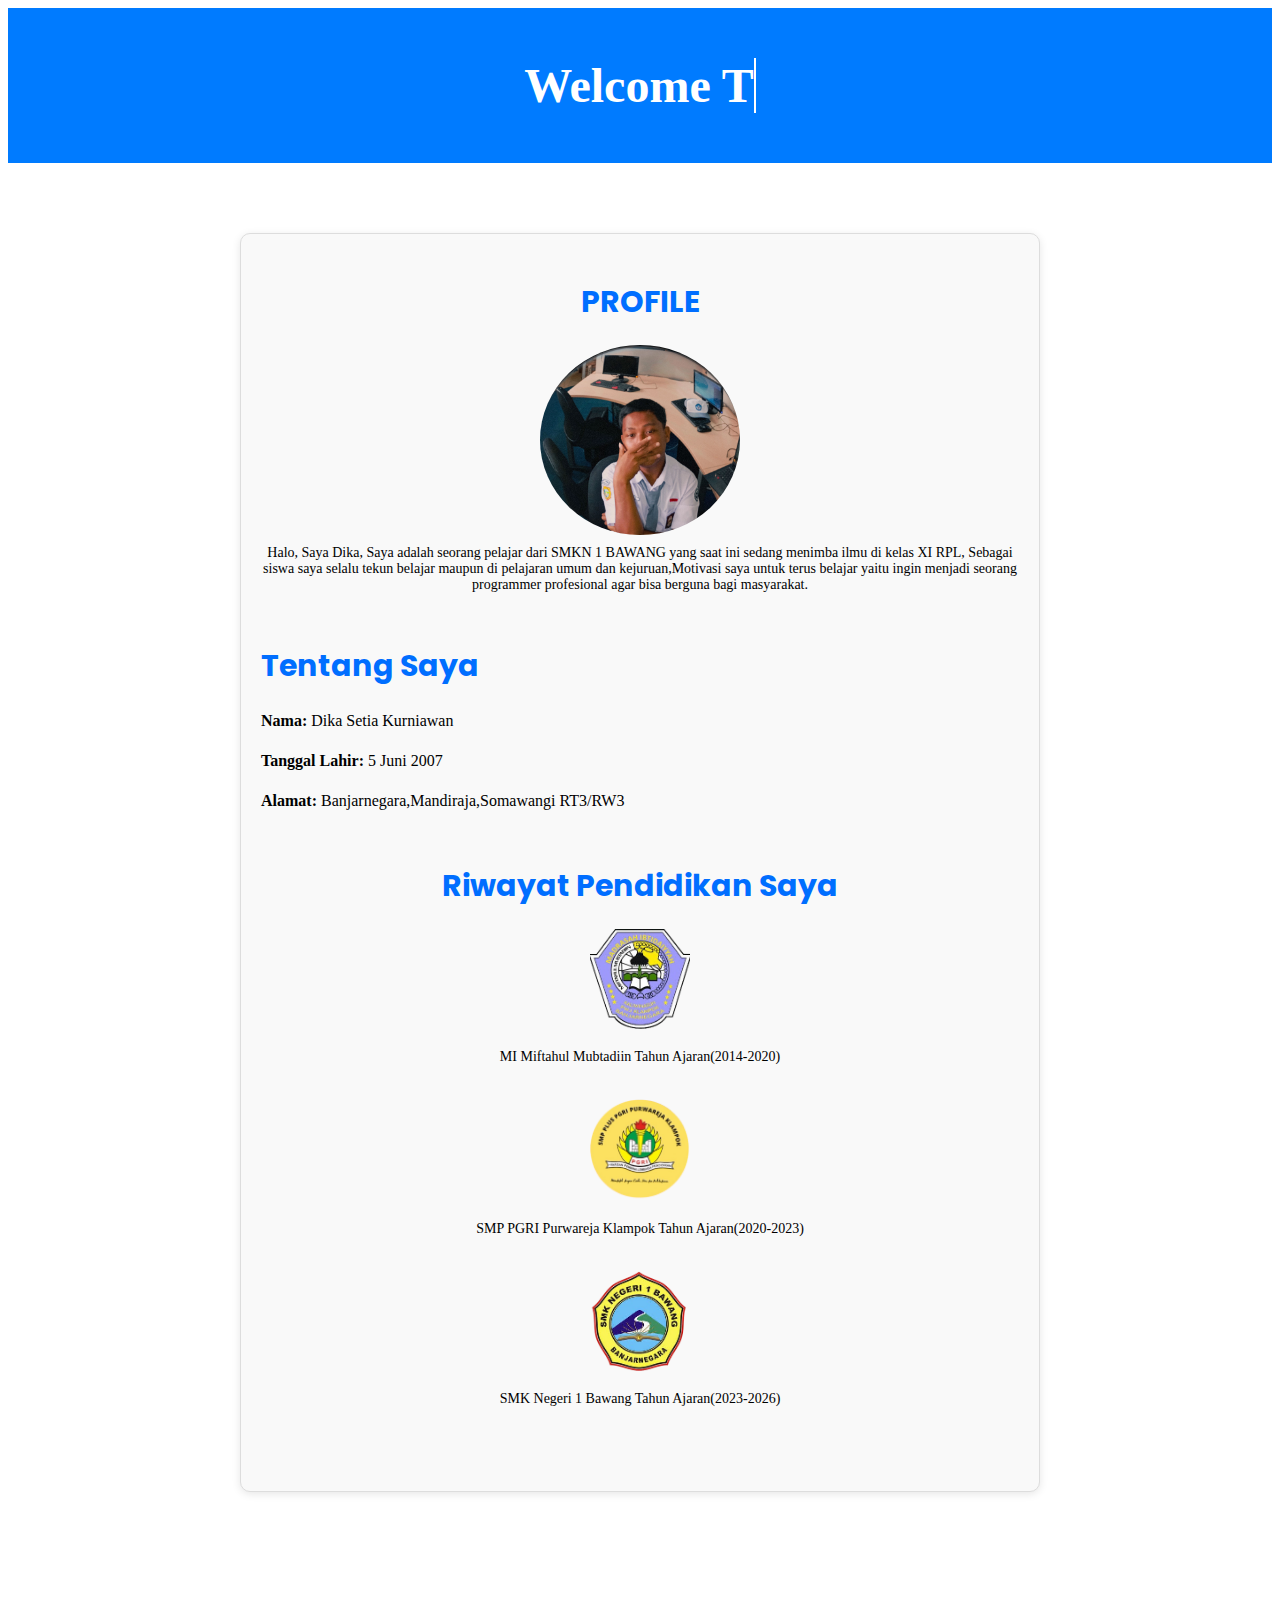
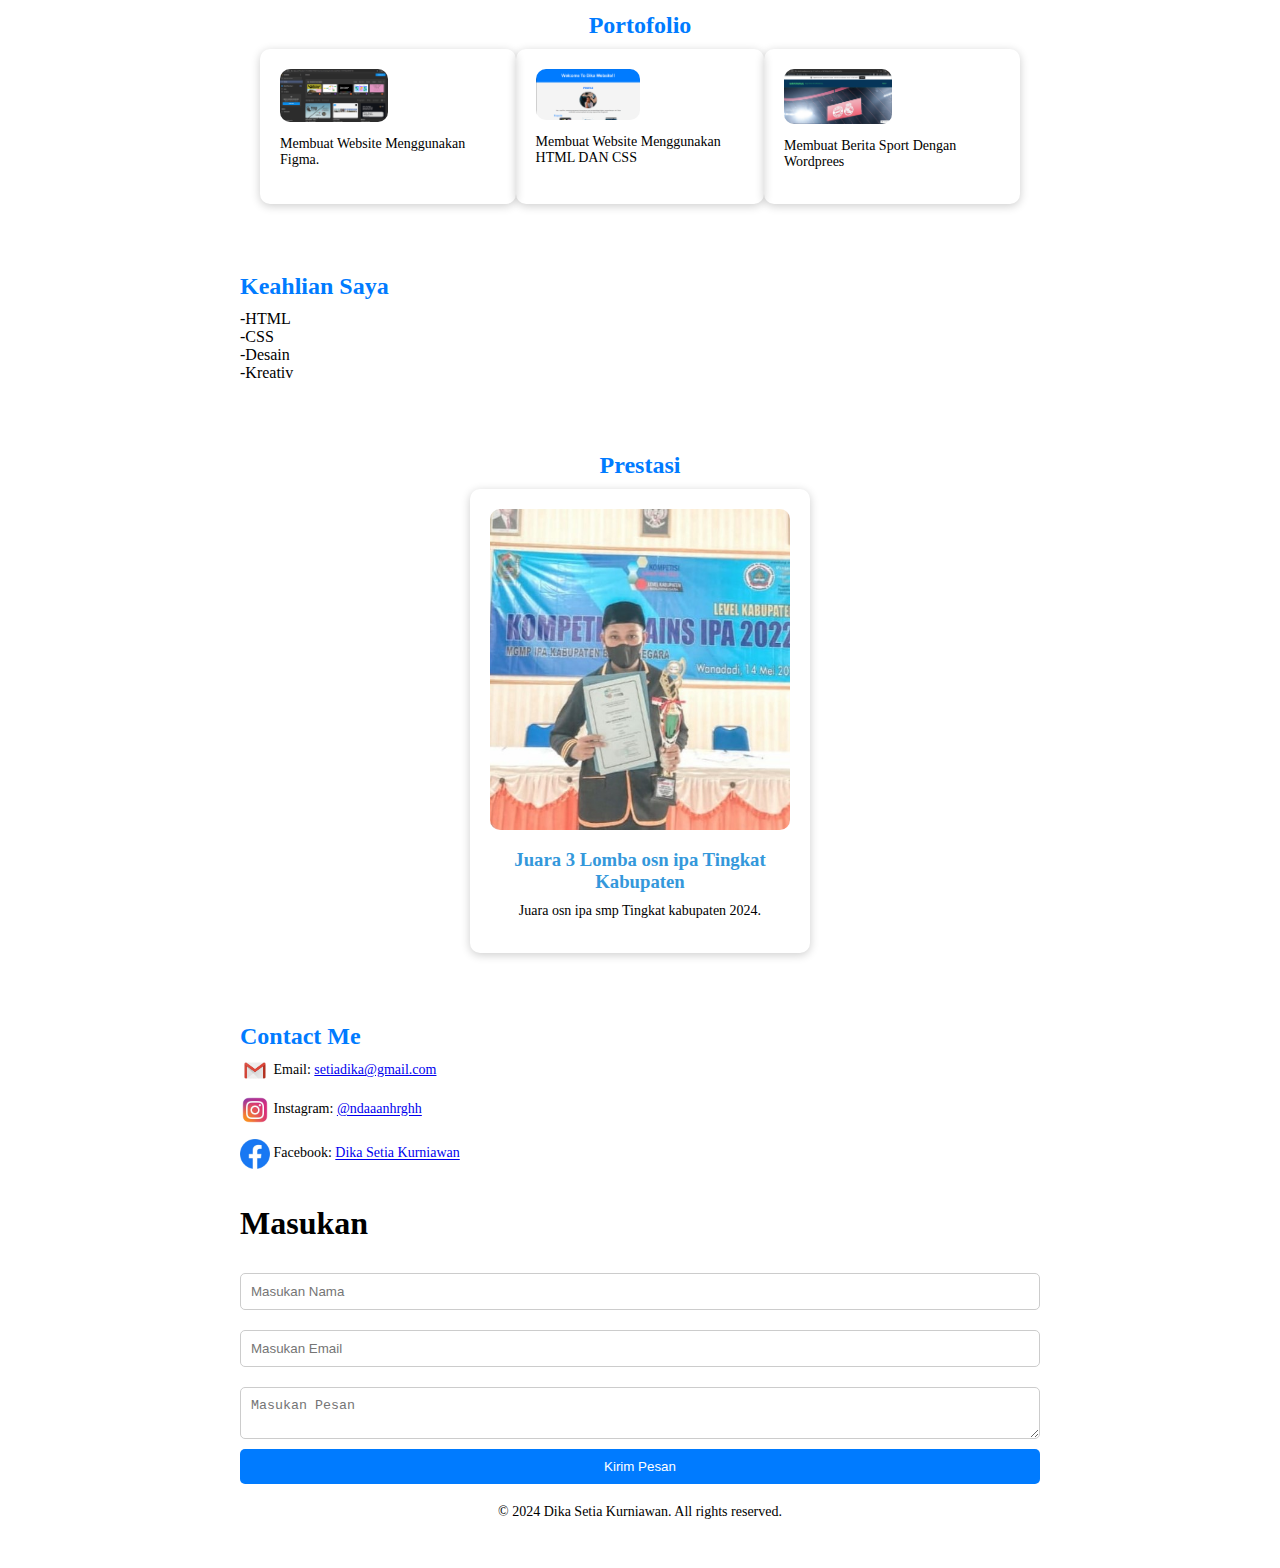
<file: index.html>
<!DOCTYPE html>
<html lang="en">
<head><link rel="stylesheet" href="https://cdnjs.cloudflare.com/ajax/libs/font-awesome/6.0.0-beta3/css/all.min.css">

  <meta charset="UTF-8">
  <meta name="viewport" content="width=device-width, initial-scale=1.0">
  <title>Welcome To Dika's Website</title>
  <link rel="stylesheet" href="style.css">
  <link href="https://fonts.googleapis.com/css2?family=Poppins:wght@300;400;500;700&display=swap" rel="stylesheet">
  <link href="https://fonts.googleapis.com/css2?family=Roboto:wght@400&display=swap" rel="stylesheet">


</head>
<body>
  <div class="header">
    <h1 class="typing-text"></h1>
  </div>
  
  <div class="container">
    <section id="profile">
      <h2>PROFILE</h2>
      <img src="image/WhatsApp Image 2024-09-09 at 08.50.52_acd52820.jpg" alt="Dika's Profile Picture" class="profile-img">
      <p>Halo, Saya Dika, Saya adalah seorang pelajar dari SMKN 1 BAWANG yang saat ini sedang menimba ilmu di kelas XI RPL,
        Sebagai siswa saya selalu tekun belajar maupun di pelajaran umum dan kejuruan,Motivasi saya untuk terus belajar yaitu ingin 
        menjadi seorang programmer profesional agar bisa berguna bagi masyarakat.</p>

          <section id="about">
        <h2>Tentang Saya</h2>
        <p><strong>Nama:</strong> Dika Setia Kurniawan</p>
        <p><strong>Tanggal Lahir:</strong> 5 Juni 2007</p>
        <p><strong>Alamat:</strong> Banjarnegara,Mandiraja,Somawangi RT3/RW3</p>
      </section>
      
    
    <section id="education">
      <h2>Riwayat Pendidikan Saya</h2>
    
      <div class="school-item">
        <img src="image/images__2_-removebg-preview (1).png" alt="Logo MI Miftahul Mubtadiin" class="school-logo">
        <p>MI Miftahul Mubtadiin Tahun Ajaran(2014-2020)</p>
      </div>
    
      <div class="school-item">
        <img src="image/Screenshot_2024-09-21_200553-removebg-preview.png" alt="Logo SMP PGRI Purwareja Klampok" class="school-logo">
        <p>SMP PGRI Purwareja Klampok Tahun Ajaran(2020-2023)</p>
      </div>
    
      <div class="school-item">
        <img src="image/download-removebg-preview.png" alt="Logo SMK Negeri 1 Bawang" class="school-logo">
        <p>SMK Negeri 1 Bawang Tahun Ajaran(2023-2026)</p>
      </div>
    
    </section>
  </section>
  <section id="projects">
    <h2>Portofolio</h2>
    <div class="projects">
  
      <div class="project-item">
        <a href="https://www.figma.com/proto/uwWOGIDYsz1rWE4oFSGW1e/PSATFIGMA?node-id=0-1&t=LKaIP130zNPF3Hfe-1" target="_blank">
          <img src="image/Screenshot 2024-09-21 205103.png" alt="Project 1" class="project-img">
          <p>Membuat Website Menggunakan Figma.</p>
        </a>
      </div>
  
      <div class="project-item">
        <a href="file:///D:/web%20dika%203/index.html" target="_blank">
          <img src="image/Screenshot 2024-09-21 205346.png" alt="Project 2" class="project-img">
          <p>Membuat Website Menggunakan HTML DAN CSS</p>
        </a>
      </div>
  
      <div class="project-item">
        <a href="https://dika433.wordpress.com/?_gl=1*7chof6*_gcl_au*MTM4MjIyMDQ5OC4xNzI2OTI2MTIw" target="_blank">
          <img src="image/Screenshot 2024-09-21 205027.png" alt="Project 3" class="project-img">
          <p>Membuat Berita Sport Dengan Wordprees</p>
        </a>
      </div>
  
    </div>
  </section>
    
    <section id="skills">
      <h2>Keahlian Saya</h2>
      <div class="skills-container">
        <div class="skill-item">-HTML</div>
        <div class="skill-item">-CSS</div>
        <div class="skill-item">-Desain</div>
        <div class="skill-item">-Kreativ</div>
        <!-- Tambahkan skill lainnya sesuai kebutuhan -->
      </div>
    </section>
    
    <section id="prestasi">
      <h2>Prestasi</h2>
      <div class="prestasi-container">
        <div class="prestasi-item">
          <img src="image/281401680_717198033035901_3669297620052773800_n.jpg" alt="Prestasi 1" class="prestasi-img"> <!-- Ganti dengan path gambar yang sesuai -->
          <h3>Juara 3 Lomba osn ipa Tingkat Kabupaten</h3>
          <p>Juara osn ipa smp Tingkat kabupaten 2024.</p>
        </div>
      </div>
    </section>
    
    
        <section id="contact">
          <h2>Contact Me</h2>
          <p>
            <img src="image/ca27f615c790f1af43f2dd564599bf6a-removebg-preview.png" alt="Email Logo" class="social-logo">
            Email: <a href="mailto:setiadika@gmail.com">setiadika@gmail.com</a>
          </p>
          <p>
            <img src="image/8dda07a9847930226a1c217e6b3f3cb6-removebg-preview.png" alt="Instagram Logo" class="social-logo">
            Instagram: 
            <a href="https://www.instagram.com/ndaaanhrghh" target="_blank">@ndaaanhrghh</a>
          </p>
          <p>
            <img src="image/1c528e2785837c261958427640c9e846-removebg-preview.png" alt="Facebook Logo" class="social-logo">
            Facebook: 
            <a href="https://www.facebook.com/dika.setia.kurniawan" target="_blank">Dika Setia Kurniawan</a>
        </section>
        
        
  <form action="#" method="post">
    <h1>Masukan</h1> 
    <input type="text" name="name" placeholder="Masukan Nama" required>
    <input type="email" name="email" placeholder="Masukan Email" required>
    <textarea name="message" placeholder="Masukan Pesan" required></textarea>
    <button type="submit">Kirim Pesan</button>
  </form>
</section>

  <script src="script.js"></script>
</body>
</html>
<footer>
  <p>&copy; 2024 Dika Setia Kurniawan. All rights reserved.</p>
</footer>
</file>
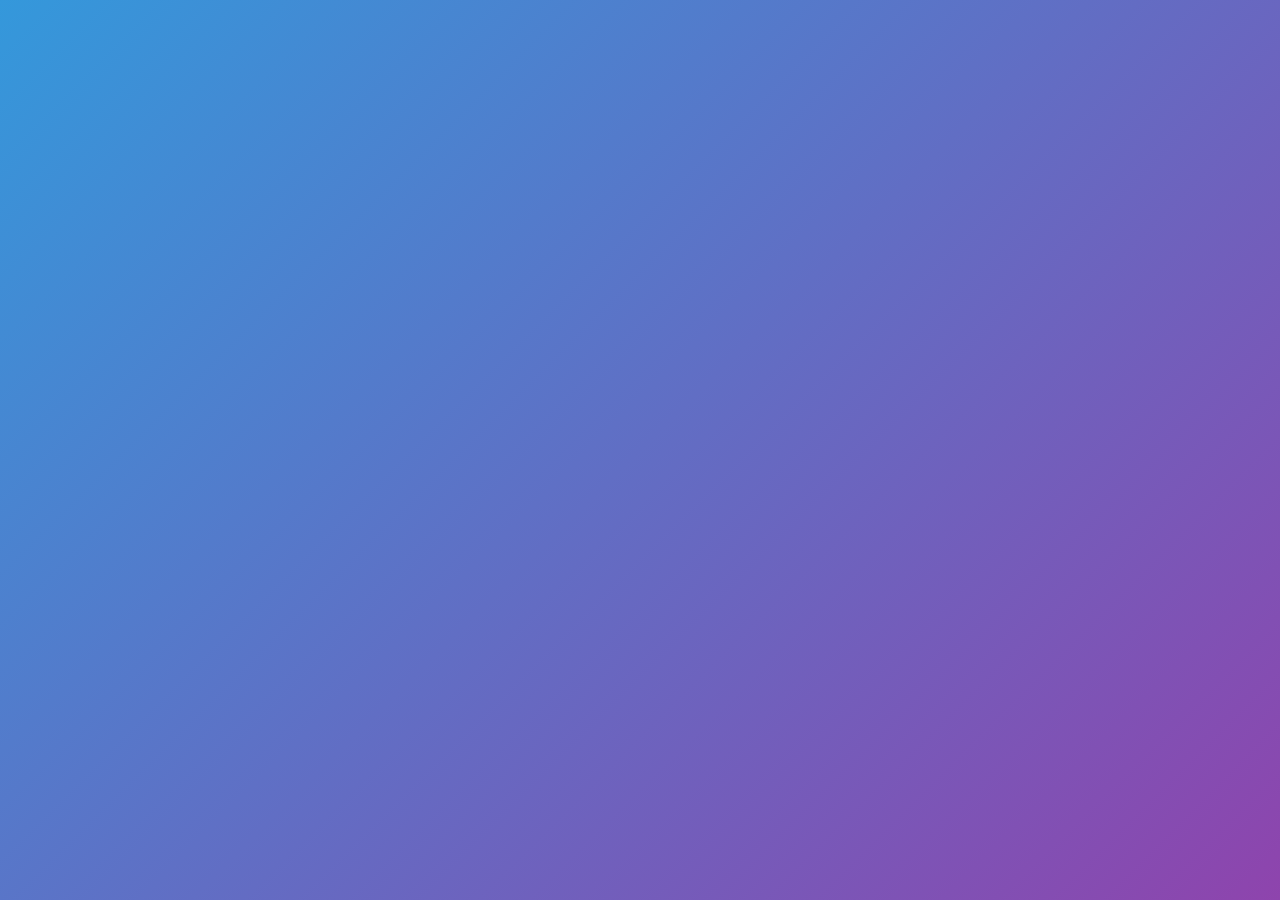
<file: welcome.html>
<!DOCTYPE html>
<html lang="en">
<head>
  <meta charset="UTF-8">
  <meta name="viewport" content="width=device-width, initial-scale=1.0">
  <title>Selamat Datang</title>
  <link rel="stylesheet" href="style.css">
  <style>
    body {
      display: flex;
      justify-content: center;
      align-items: center;
      height: 100vh;
      margin: 0;
      background: linear-gradient(135deg, #3498db, #8e44ad); /* Gradient background */
      color: rgb(255, 255, 255);
      font-family: 'Roboto', sans-serif; /* Font modern */
      overflow: hidden; /* Menyembunyikan scrollbar */
    }
    .welcome-container {
      text-align: center;
      padding: 40px;
      border-radius: 15px;
      background: rgba(0, 0, 0, 0.7); /* Latar belakang semi-transparan */
      box-shadow: 0 4px 30px rgba(0, 0, 0, 0.5); /* Bayangan */
      transform: translateY(-50px);
      opacity: 0; /* Awalnya tidak terlihat */
      animation: fadeInUp 0.8s forwards; /* Animasi masuk */
    }
    .btn-enter {
      margin-top: 20px;
      padding: 12px 25px;
      border: none;
      border-radius: 25px;
      background-color: #e74c3c; /* Warna tombol */
      color: white;
      cursor: pointer;
      font-size: 16px;
      transition: background-color 0.3s; /* Transisi halus */
    }
    .btn-enter:hover {
      background-color: #c0392b; /* Warna saat hover */
    }
    @keyframes fadeInUp {
      to {
        transform: translateY(0);
        opacity: 1;
      }
    }
  </style>
</head>
<body>
  <div class="welcome-container">
    <h1>Selamat Datang di Website Dika!</h1>
    <p>Klik tombol di bawah untuk memasuki website.</p>
    <a href="index.html" class="btn-enter">Masuk</a> <!-- Ganti "index.html" dengan nama file utama kamu -->
  </div>
</body>
</html>
</file>
<file: style.css>
/* Global Styles */
#profile .social-icons {
  display: flex;
  justify-content: center; /* Menengahkan ikon */
}

#profile {
  background-color: #f9f9f9; /* Warna latar belakang yang lembut */
  border: 1px solid #ddd; /* Border tipis */
  border-radius: 10px; /* Sudut membulat */
  padding: 20px; /* Padding untuk memberi ruang di dalam */
  box-shadow: 0 2px 8px rgba(0, 0, 0, 0.1); /* Efek bayangan */
  text-align: center; /* Menengahkan teks */
  margin: 50px 0; /* Jarak antara section ini dengan yang lain */

}

  
  .container {
    max-width: 800px;
    margin: 0 auto;
    padding: 20px;
  }
  
  h2 {
    color: #007bff;
    margin-bottom: 10px;
  }
  
  /* Typing Animation */
  .header {
    text-align: center;
    background-color: #007bff;
    padding: 50px 0;
  }
  
  .typing-text {
    font-size: 3em;
    font-weight: bold;
    color: #ffffff;
    border-right: 2px solid #fff;
    width: fit-content;
    margin: 0 auto;
    white-space: nowrap;
    overflow: hidden;
  }
  
  @keyframes typing {
    from { width: 0; }
    to { width: 100%; }
  }
  
  @keyframes blink {
    50% { border-color: transparent; }
  }
  
  /* Typing effect */
  .typing-text {
    animation: typing 3s steps(30, end), blink 0.5s step-end infinite alternate;
  }
  
  /* Profile Section */
  .profile-img {
    display: block;
    margin-left: auto;
    margin-right: auto;
    width: 200px; /* Atur sesuai ukuran yang kamu inginkan */
    border-radius: 50%; /* Jika ingin membuat foto menjadi lingkaran */
  }
  #profile {
    text-align: center; /* Menengahkan teks dan konten di dalam section profile */
  }
  
  #profile h2 {
    margin-bottom: 20px; /* Menambah sedikit jarak antara judul dan foto */
  }
  #profile h2 {
    font-family: Poppins; /* Ganti Poppins dengan font lain jika diinginkan */
    font-weight: 700; /* Ketebalan font, sesuaikan dengan keinginan */
    font-size: 30px; /* Atur ukuran font */
    color: #006eff; /* Warna font, sesuaikan dengan tema */
    margin-bottom: 20px; /* Jarak antara teks dan foto */
  }
  #about {
    margin: 50px 0; /* Jarak antara section ini dengan yang lain */
    text-align: left; /* Rata kiri untuk teks */
  }
  
  #about p {
    font-size: 1em; /* Ukuran font untuk informasi */
    line-height: 1.5; /* Jarak antar baris */
  }
  
  #education {
    text-align: center; /* Menengahkan judul dan konten */
    margin: 50px 0; /* Jarak antara section ini dengan yang lain */
  }
  
  .school-item {
    display: flex;
    flex-direction: column; /* Mengatur elemen anak dalam kolom */
    align-items: center; /* Menengahkan gambar dan teks */
    margin: 20px; /* Jarak antara item sekolah */
  }
  
  .school-logo {
    width: 100px; /* Ukuran logo, bisa disesuaikan */
    height: auto; /* Menjaga proporsi gambar */
    margin-bottom: 10px; /* Jarak antara gambar dan teks */
  }
  
  
  
  
  
  #prestasi {
    text-align: center;
    padding: 50px 20px;
  }
  
  .prestasi-container {
    display: flex;
    flex-wrap: wrap;
    justify-content: center;
    gap: 20px; /* Jarak antara item */
  }
  
  .prestasi-item {
    background: rgba(255, 255, 255, 0); /* Latar belakang semi-transparan */
    border-radius: 10px;
    padding: 20px;
    max-width: 300px; /* Lebar maksimum */
    box-shadow: 0 2px 10px rgba(0, 0, 0, 0.2); /* Bayangan */
  }
  
  .prestasi-img {
    width: 100%; /* Mengisi lebar maksimum */
    height: auto; /* Menjaga proporsi gambar */
    border-radius: 10px; /* Sudut membulat */
  }
  
  h3 {
    margin: 15px 0 10px; /* Margin untuk judul */
    color: #3498db; /* Warna judul */
  }
  #projects {
    text-align: center;
    padding: 50px 20px;
  }
  
  .projects-container {
    display: flex;
    flex-wrap: wrap;
    justify-content: space-around; /* Mengatur jarak antara item secara rata */
    gap: 20px; /* Jarak antar project-item */
  }
  
  .project-item {
    background: rgba(255, 255, 255, 0.1); /* Latar belakang semi-transparan */
    border-radius: 10px;
    padding: 20px;
    max-width: 300px; /* Membatasi lebar setiap item proyek */
    box-shadow: 0 2px 10px rgba(0, 0, 0, 0.2); /* Bayangan untuk efek 3D */
    text-align: left; /* Mengatur teks agar rata kiri */
  }
  
  .project-img {
    width: 100%; /* Membuat gambar sesuai dengan lebar container */
    height: auto; /* Mempertahankan proporsi gambar */
    border-radius: 10px; /* Sudut membulat pada gambar */
  }
  
  h3 {
    margin-top: 15px;
    color: #3498db; /* Warna judul proyek */
  }
  
  p {
    margin-top: 10px;
    color: #000000; /* Warna teks deskripsi */
    font-size: 14px; /* Ukuran font deskripsi */
  }
  
  
  
  
  /* Projects Section */
  .projects {
    display: flex;
    justify-content: space-between;
  }
  
  .project-item a {
    text-decoration: none; /* Hilangkan garis bawah default pada link */
    color: inherit; /* Warna teks tetap mengikuti warna yang sudah diatur */
    display: block; /* Membuat seluruh area proyek menjadi klik-able */
    transition: transform 0.3s ease; /* Animasi halus saat di-hover */
  }
  
  .project-item a:hover {
    transform: scale(1.05); /* Sedikit memperbesar proyek saat di-hover */
  }
  
  .project-img {
    width: 50%; /* Gambar proyek mengambil lebar penuh dari container */
    height: auto;
    border-radius: 10px; /* Opsional: Memberikan sedikit radius di sudut gambar */
  }
  .social-logo {
    width: 30px; /* Ukuran logo */
    height: auto; /* Menjaga proporsi logo */
    margin-right: px; /* Jarak antara logo dan teks */
    vertical-align: middle; /* Menyelaraskan logo dengan teks */
  }
  
  
  /* Contact Form */
  form {
    display: flex;
    flex-direction: column;
  }
  
  form input, form textarea {
    padding: 10px;
    margin: 10px 0;
    border: 1px solid #ccc;
    border-radius: 5px;
  }
  
  form button {
    padding: 10px;
    background-color: #007bff;
    color: #fff;
    border: none;
    border-radius: 5px;
    cursor: pointer;
  }
  
  form button:hover {
    background-color: #0056b3;
  }
  footer {
    text-align: center; /* Menengahkan teks */
    margin: 20px 0; /* Jarak atas dan bawah */
    font-size: 0.9em; /* Ukuran font lebih kecil */
    color: #666; /* Warna teks */
    width: 100%; /* Memastikan footer mengambil lebar penuh */
  }
</file>
